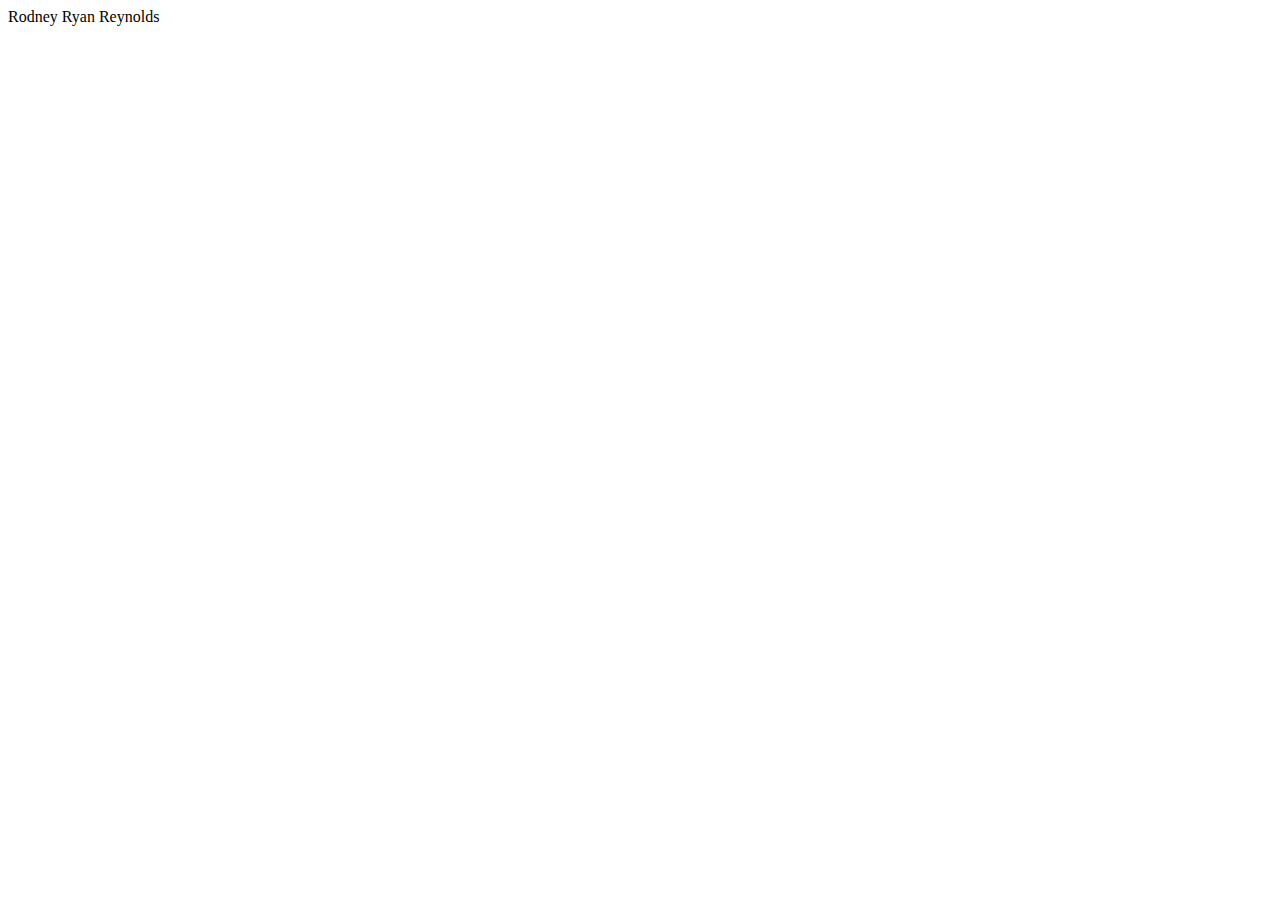
<file: lesson1/index.html>
<!doctype html>
<html lang="en">
<head>
    <meta charset="UTF-8">
    <meta name="viewport"
          content="width=device-width, user-scalable=no, initial-scale=1.0, maximum-scale=1.0, minimum-scale=1.0">
    <meta http-equiv="X-UA-Compatible" content="ie=edge">
    <title>Lesson1</title>
</head>
<body>

<script src="main.js"></script>
</body>
</html>
</file>
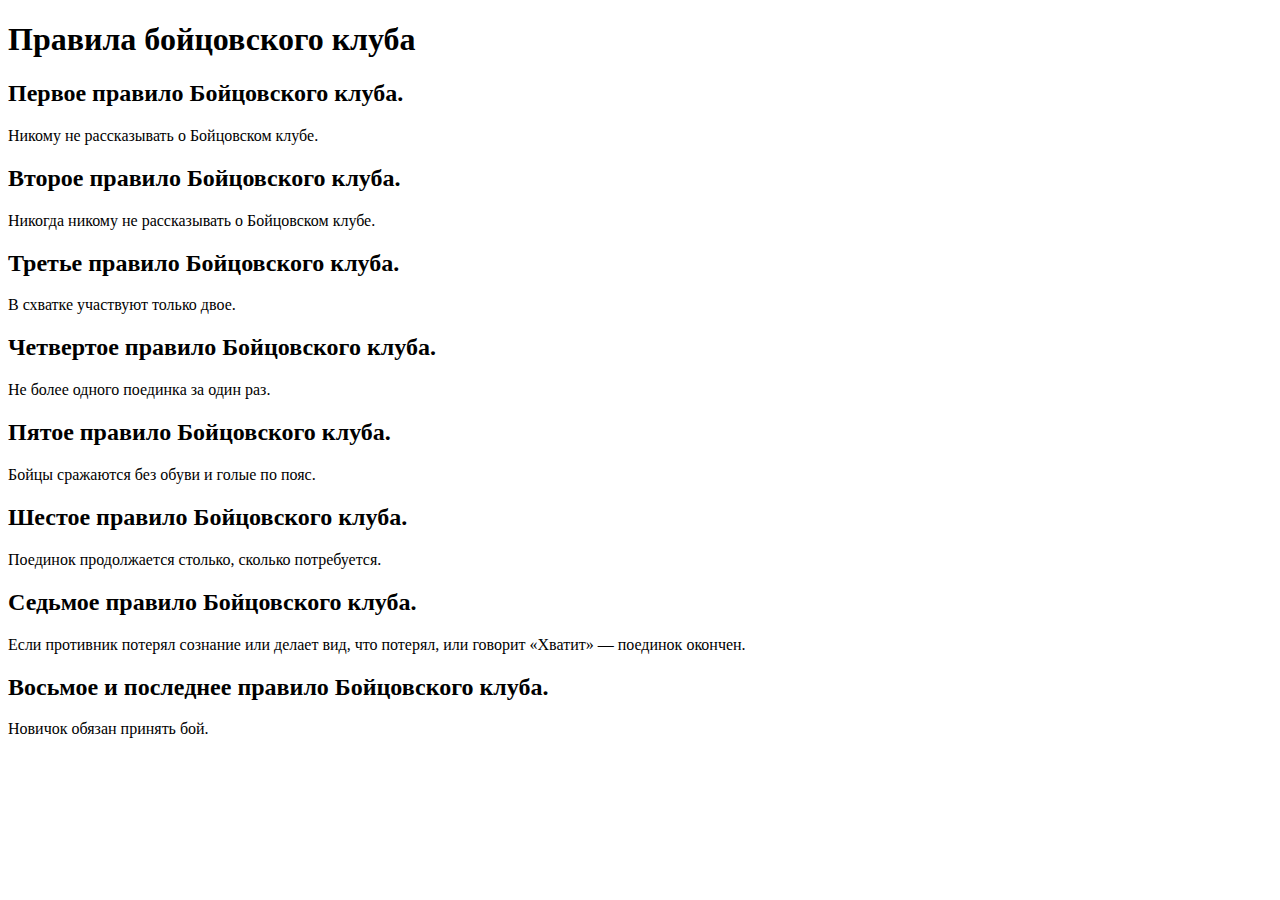
<file: lesson8/additional/index.html>
<!doctype html>
<html lang="en">
<head>
    <meta charset="UTF-8">
    <meta name="viewport"
          content="width=device-width, user-scalable=no, initial-scale=1.0, maximum-scale=1.0, minimum-scale=1.0">
    <meta http-equiv="X-UA-Compatible" content="ie=edge">
    <title>Document</title>
</head>
<body>
<div id="content"></div>
<h1>Правила бойцовского клуба</h1>
<div id="wrap">
  <div class="rules rule1">
    <h2>Первое правило Бойцовского клуба.</h2>
    <p>Никому не рассказывать о Бойцовском клубе.</p>
  </div>
  <div class="rules rule2">
    <h2>Второе правило Бойцовского клуба.</h2>
    <p>Никогда никому не рассказывать о Бойцовском клубе.</p>
  </div>
  <div class="rules rule3">
    <h2>Третье правило Бойцовского клуба.</h2>
    <p>В схватке участвуют только двое.</p>
  </div>
  <div class="rules rule4">
    <h2>Четвертое правило Бойцовского клуба.</h2>
    <p>Не более одного поединка за один раз.</p>
  </div>

  <div class="rules rule5">
    <h2>Пятое правило Бойцовского клуба.</h2>
    <p>Бойцы сражаются без обуви и голые по пояс.</p>
  </div>
  <div class="rules rule6">
    <h2>Шестое правило Бойцовского клуба.</h2>
    <p>Поединок продолжается столько, сколько потребуется.</p>
  </div>
  <div class="rules rule7">
    <h2>Седьмое правило Бойцовского клуба.</h2>
    <p>Если противник потерял сознание или делает вид, что потерял, или говорит «Хватит» — поединок
      окончен.</p>
  </div>
  <div class="rules rule8">
    <h2>Восьмое и последнее правило Бойцовского клуба.</h2>
    <p>Новичок обязан принять бой.</p>
  </div>
</div>

<script src="main.js"></script>
</body>
</html>
</file>
